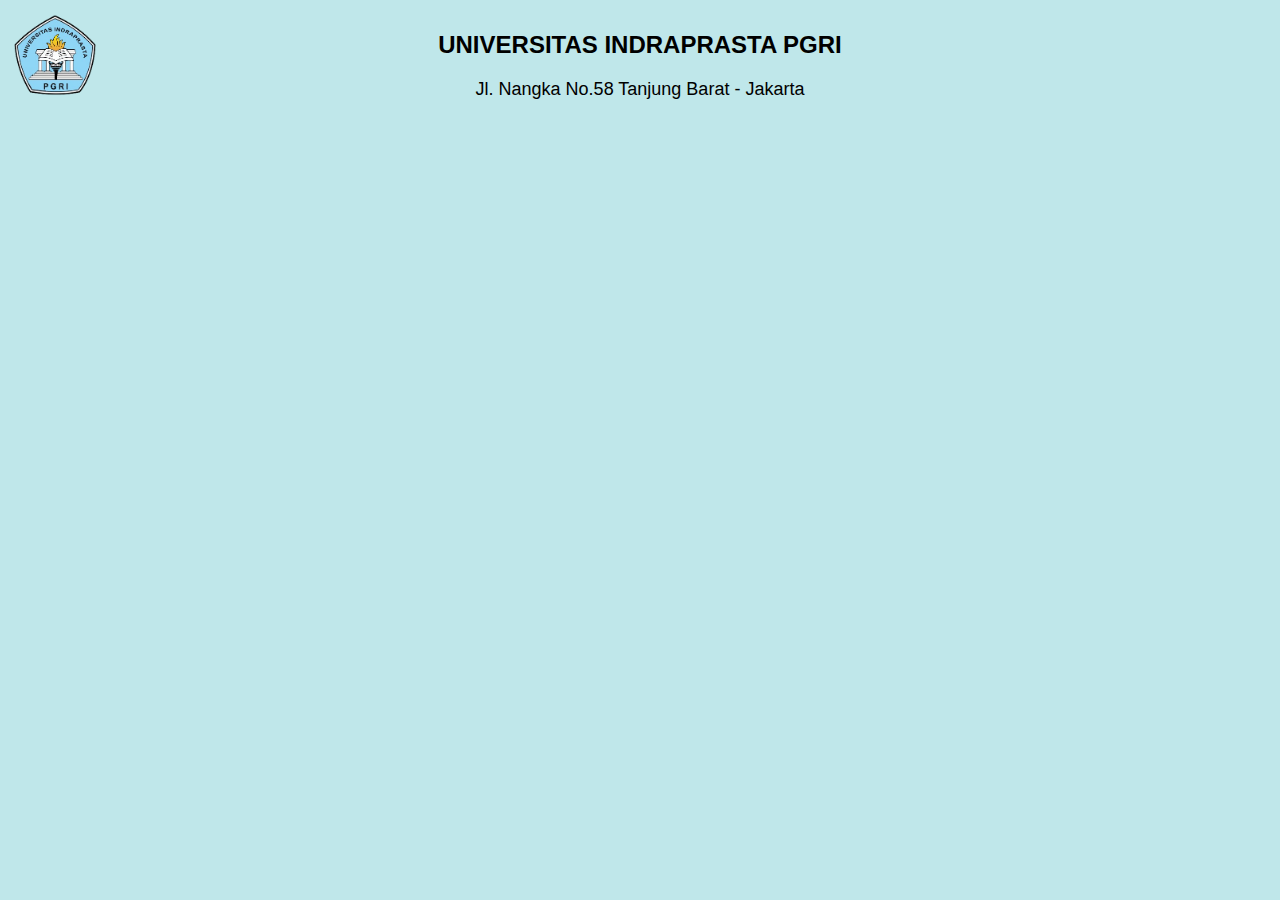
<file: header.html>
<!DOCTYPE html>
<html>
<head>
    <link rel="stylesheet" href="css.css">
</head>
<body class="header">
    <div class="header-container">
        <img src="logo.png" width="90">
        <div class="judul">
             <h2>UNIVERSITAS INDRAPRASTA PGRI</h2>
             <p>Jl. Nangka No.58 Tanjung Barat - Jakarta</p>
        </div>
    </div>
</body>
</html>
</file>
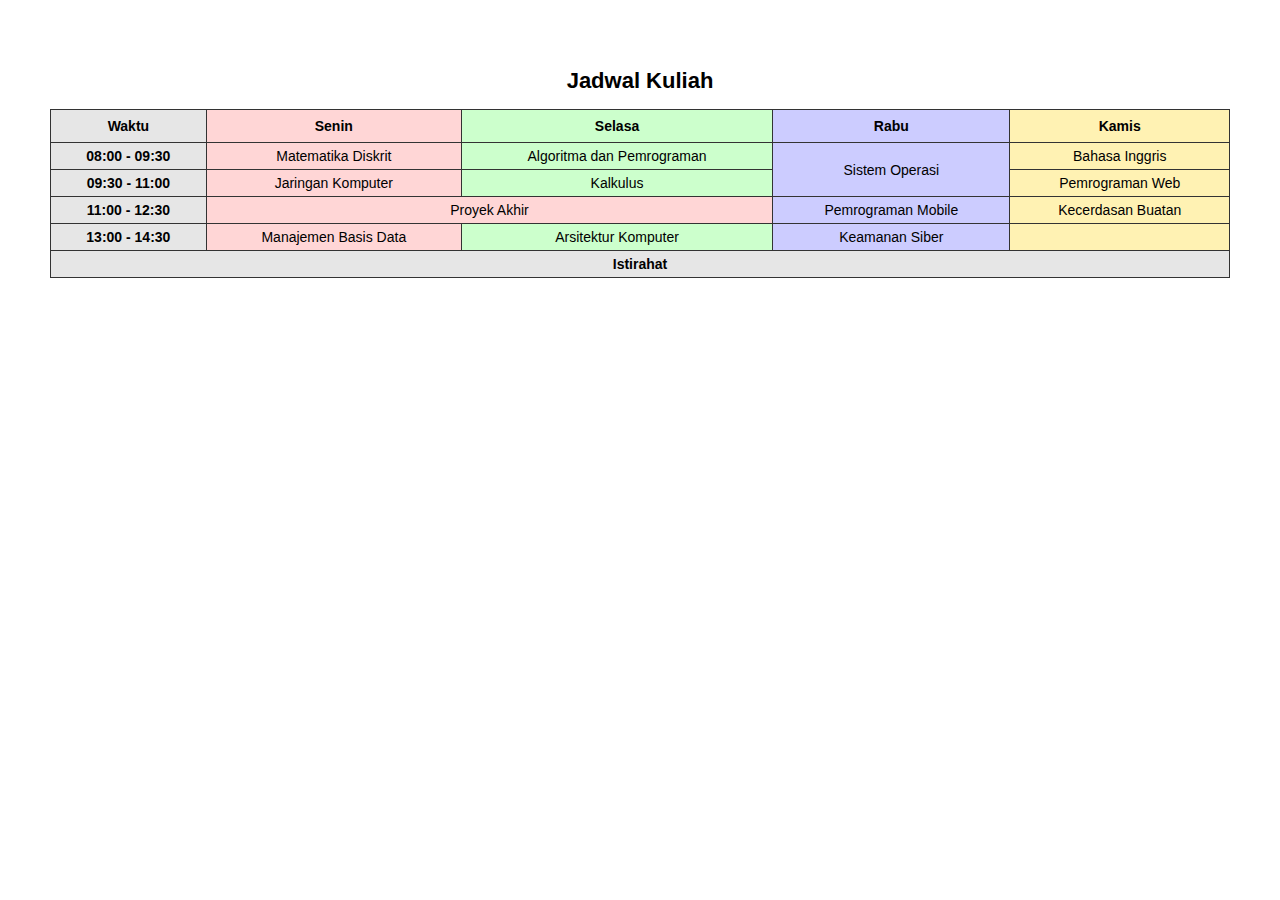
<file: jadwal.html>
<!DOCTYPE html>
<html>
<head>
    <title>Jadwal Kuliah</title>
    <link rel="stylesheet" href="css.css">
</head>
<body class="content">

<h2 class="judul-jadwal">Jadwal Kuliah</h2>

<table class="jadwal">
    <tr>
        <th class="waktu">Waktu</th>
        <th class="senin">Senin</th>
        <th class="selasa">Selasa</th>
        <th class="rabu">Rabu</th>
        <th class="kamis">Kamis</th>
    </tr>

    <tr>
        <td class="waktu">08:00 - 09:30</td>
        <td class="senin">Matematika Diskrit</td>
        <td class="selasa">Algoritma dan Pemrograman</td>
        <td class="rabu" rowspan="2">Sistem Operasi</td>
        <td class="kamis">Bahasa Inggris</td>
    </tr>

    <tr>
        <td class="waktu">09:30 - 11:00</td>
        <td class="senin">Jaringan Komputer</td>
        <td class="selasa">Kalkulus</td>
        <td class="kamis">Pemrograman Web</td>
    </tr>

    <tr>
        <td class="waktu">11:00 - 12:30</td>
        <td class="senin" colspan="2">Proyek Akhir</td>
        <td class="rabu">Pemrograman Mobile</td>
        <td class="kamis">Kecerdasan Buatan</td>
    </tr>

    <tr>
        <td class="waktu">13:00 - 14:30</td>
        <td class="senin">Manajemen Basis Data</td>
        <td class="selasa">Arsitektur Komputer</td>
        <td class="rabu">Keamanan Siber</td>
        <td class="kamis"></td>
    </tr>

    <tr>
        <td colspan="5" class="istirahat">Istirahat</td>
    </tr>
</table>

</body>
</html>
</file>
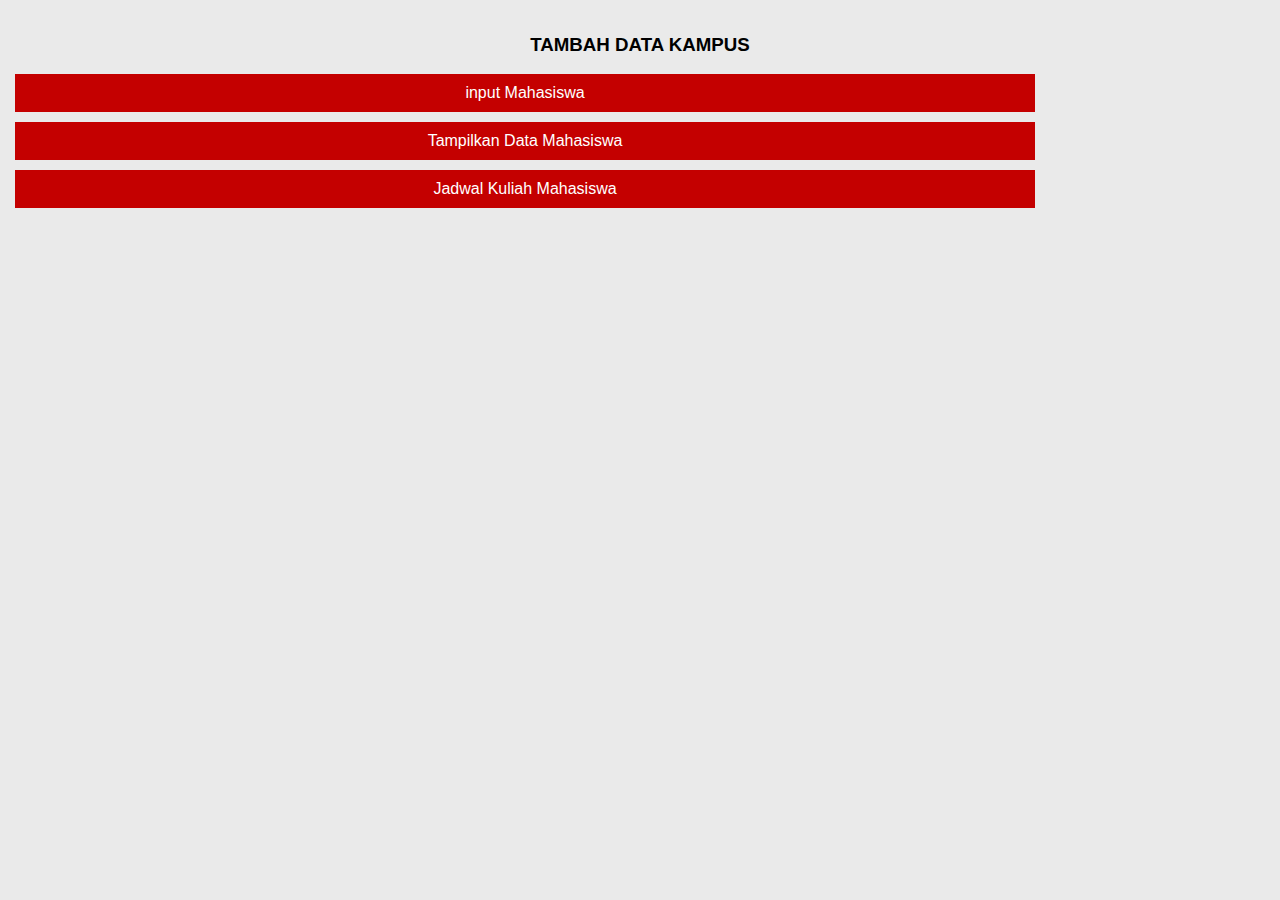
<file: menu.html>
<!DOCTYPE html>
<html>
<head>
    <link rel="stylesheet" href="css.css">
</head>
<body class="menu">
    <h3>TAMBAH DATA KAMPUS</h3>
    <a href="conten.html" target="isi" class="menu-btn">
    input Mahasiswa
    </a>
    <a href="conten.html" target="isi" class="menu-btn">
    Tampilkan Data Mahasiswa
    </a>
    <a href="jadwal.html" target="isi" class="menu-btn">
    Jadwal Kuliah Mahasiswa
    </a>
</body>
</html>
</file>
<file: css.css>
body {
    margin: 0;
    font-family: Arial, sans-serif;
}

.header {
    background-color: #bfe7ea;
    padding: 10px;
    position: relative;
}

.header-container {
    display: flex;
    align-items: center;
}

.logo {
    width: 80px;
    position: absolute;
    left: 20px;
    top: 50%;
    transform: translateY(-50%); 
}

.judul {
    position: absolute;      
    top: 50%;
    left: 50%;
    transform: translate(-50%, -50%);
    text-align: center;
}

.judul h1 {
    margin: 0;
    text-align: center;
    font-size: 22px;
}

.judul p {
    margin: 0;
    text-align: center;
    font-size: 18px;
}

.menu {
    background-color: #eaeaea;
    padding: 15px;
}

.menu h3 {
    text-align: center;
}

.menu button {
    width: 100%;
    padding: 8px;
    background-color: #c40000;
    color: white;
    border: none;
    cursor: pointer;
}

.content {
    padding: 50px;
}

.content table td {
    padding: 5px;
}

.btn-submit {
    background-color: green;
    color: white;
    padding: 8px 20px;
    border: none;
}

.footer {
    background-color: #bfe7ea;
    text-align: center;
    padding-top: 10px;
    font-size: 12px;
}

.judul-jadwal {
    text-align: center;
    font-size: 22px;
    margin-bottom: 15px;
}


.jadwal {
    width: 100%;
    border-collapse: collapse;
    text-align: center;
    font-size: 14px;
}

.jadwal th,
.jadwal td {
    border: 1px solid #333;
    padding: 8px;
}


.waktu {
    background-color: #e6e6e6;
    font-weight: bold;
}

.senin {
    background-color: #ffd6d6;
}

.selasa {
    background-color: #ccffcc;
}

.rabu {
    background-color: #ccccff;
}

.kamis {
    background-color: #fff2b3;
}

.istirahat {
    background-color: #e6e6e6;
    font-weight: bold;
}
.menu-btn {
    display: block;
    width: 80%;
    padding: 10px;
    background-color: #c40000;
    color: white;
    text-decoration: none;
    text-align: center;
    margin-bottom: 10px;
}
</file>
